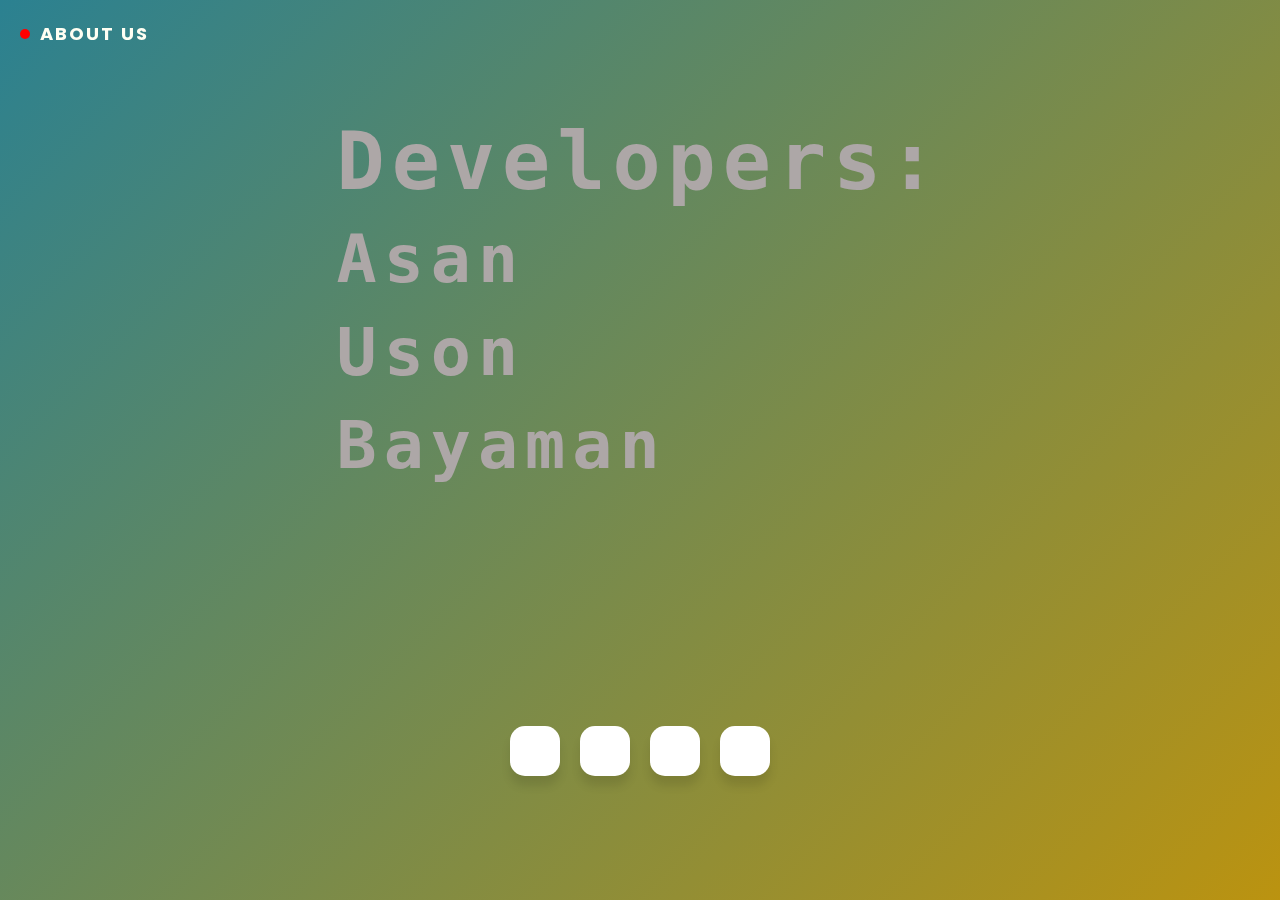
<file: aboutus.html>
<!DOCTYPE html>
<html lang="en">
<!doctype html>
<html lang="en">
<head>
  <title>About us</title>
  <!-- Required meta tags -->
  <meta charset="utf-8">
  <meta name="viewport" content="width=device-width, initial-scale=1, shrink-to-fit=no">
  <link href="aboutus.css" rel="stylesheet">
  <link rel="stylesheet" href="https://cdnjs.cloudflare.com/ajax/libs/font-awesome/6.3.0/css/all.min.css" integrity="sha512-SzlrxWUlpfuzQ+pcUCosxcglQRNAq/DZjVsC0lE40xsADsfeQoEypE+enwcOiGjk/bSuGGKHEyjSoQ1zVisanQ==" crossorigin="anonymous" referrerpolicy="no-referrer" />
</head>
<body>
    <div id="live">
        <span class="dot"></span>
        <h4>About us</h4>
    </div>
    <div class="we">
        <h1><span>Developers:</span></h1>
        <h1><span><small>Asan</small></span></h1>
        <h1><span><small>Uson</small></span></h1>
        <h1><span><small>Bayaman</small></span></h1>
    </div>
    </div>
    <footer>  
    <ul class="wrapper">
       <li class="icon facebook">
         <span><i class="fab fa-facebook-f"></i></span>
       </li>
       <li class="icon youtube">
         <span><i class="fab fa-youtube"></i></span>
       </li>
       <li class="icon tiktok">
         <span><i class="fab fa-tiktok"></i></span>
       </li>
       <li class="icon instagram">
         <span><i class="fab fa-instagram"></i></span>
       </li>
    </ul>
    </footer>
</body>
</html>
</file>
<file: aboutus.css>
@import url("https://fonts.googleapis.com/css2?family=Poppins&display=swap");

* {
  margin: 0;
  padding: 0;
  box-sizing: border-box;
}

*:focus,
*:active {
  outline: none !important;
  -webkit-tap-highlight-color: transparent;
}

html,
body {
  display: grid;
  height: 100%;
  width: 100%;
  font-family: "Poppins", sans-serif;
  place-items: center;
  background: linear-gradient(315deg, #bb9310, #2b8191);
}

.wrapper {
  display: inline-flex;
  list-style: none;
}

.wrapper .icon {
  position: relative;
  background: #ffffff;
  border-radius:15px;
  padding: 15px;
  margin: 10px;
  width: 50px;
  height: 50px;
  font-size: 18px;
  display: flex;
  justify-content: center;
  align-items: center;
  flex-direction: column;
  box-shadow: 0 10px 10px rgba(0, 0, 0, 0.1);
  cursor: pointer;
  transition: all 0.2s cubic-bezier(0.68, -0.55, 0.265, 1.55);
}

.wrapper .tooltip {
  position: absolute;
  top: 0;
  font-size: 14px;
  background: #ffffff;
  color: #ffffff;
  padding: 5px 8px;
  border-radius: 5px;
  box-shadow: 0 10px 10px rgba(0, 0, 0, 0.1);
  opacity: 0;
  pointer-events: none;
  transition: all 0.3s cubic-bezier(0.68, -0.55, 0.265, 1.55);
}

.wrapper .tooltip::before {
  position: absolute;
  content: "";
  height: 8px;
  width: 8px;
  background: #ffffff;
  bottom: -3px;
  left: 50%;
  transform: translate(-50%) rotate(45deg);
  transition: all 0.3s cubic-bezier(0.68, -0.55, 0.265, 1.55);
}

.wrapper .icon:hover .tooltip {
  top: -45px;
  opacity: 1;
  visibility: visible;
  pointer-events: auto;
}

.wrapper .icon:hover span,
.wrapper .icon:hover .tooltip {
  text-shadow: 0px -1px 0px rgba(0, 0, 0, 0.1);
}

.wrapper .facebook:hover,
.wrapper .facebook:hover .tooltip,
.wrapper .facebook:hover .tooltip::before {
  background: #1877F2;
  color: #ffffff;
}

.wrapper .tiktok:hover,
.wrapper .tiktok:hover .tooltip,
.wrapper .tiktok:hover .tooltip::before {
  background: #000000;
  color: #ffffff;
}

.wrapper .instagram:hover,
.wrapper .instagram:hover .tooltip,
.wrapper .instagram:hover .tooltip::before {
  background: #7a21b6;
  color: #ffffff;
}

.wrapper .youtube:hover,
.wrapper .youtube:hover .tooltip,
.wrapper .youtube:hover .tooltip::before {
  background: #CD201F;
  color: #ffffff;
}

















#live {
    display: flex;
    align-items: center;
    position: fixed;
    top: 20px;
    left: 20px;
    font-size: 18px;
    letter-spacing: 2px;
    font-weight: 700;
    text-transform: uppercase;
    color: #fffff3;
    z-index: 101;
}

#live .dot {
    animation: pulse 2s infinite alternate-reverse;
    width: 10px;
    height: 10px;
    border-radius: 5px;
    background: red;
    margin-right: 10px;
}

@keyframes pulse {
    0% {
        opacity: 0;
    }
    100% {
        opacity: 1;
    }
}







  h1{
    color: #ada7a7;
    font-size: 80px;
    font-weight: bold;
    font-family: monospace;
    letter-spacing: 7px;
    cursor: pointer
  }
  h1 span{
    transition: .5s linear
  }
  h1:hover span:nth-child(1){
    margin-right: 5px
  }
  h1:hover span:nth-child(2){
    margin-left: 30px
  }
  h1:hover span{
    color: #fff;
    text-shadow: 0 0 10px #fff,
                 0 0 20px #fff, 
                 0 0 40px #fff;
  }
</file>
